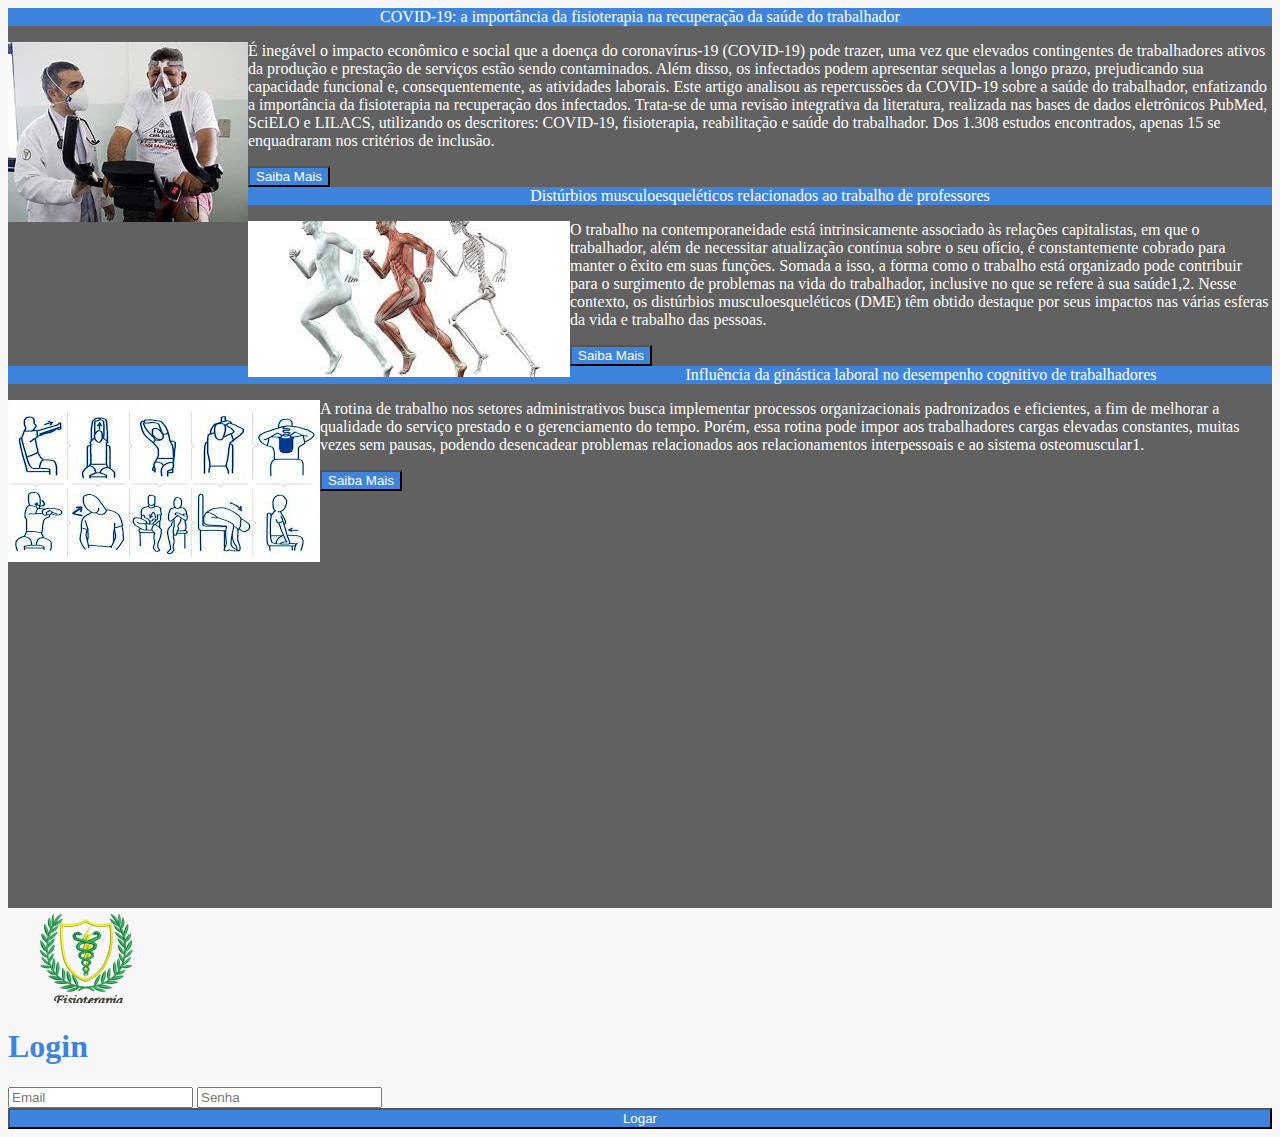
<file: index.html>
<!DOCTYPE html>
<html>
    <head>
        <meta charset="UTF-8"/>
        <meta name="description" context="Sistema de controle de tratamento fisioterápico" />
        <meta name="keywords" context="Fisio, Fisioterapia, Tratamento, Histórico, Gerência, Controle" />
        <meta name="author" context="Enio Amarantes" />
        <meta name="viewport" context="width=device-width, inital-scale=1.0" />

        <title>Fisioterapia Online</title>

        <link rel="stylesheet" type="text/css" href="./index.css"></link>
        <link href="https://cdn.jsdelivr.net/npm/bootstrap@5.0.2/dist/css/bootstrap.min.css" rel="stylesheet" integrity="sha384-EVSTQN3/azprG1Anm3QDgpJLIm9Nao0Yz1ztcQTwFspd3yD65VohhpuuCOmLASjC" crossorigin="anonymous">
        <link rel="stylesheet" href="./login/login.css" />
    </head>
    <body>
        <header>

        </header>
        <div class="bg-light container-fluid">
            <div class="row">
                <aside class="artigos col-8 align-items-center justify-content-center">
                    <div class="container-fluid panel-group">
                        <div class="panel mb-4">
                            <div class="panel-heading">COVID-19: a importância da fisioterapia na recuperação da saúde do trabalhador</div>
                            <div class="panel-body mt-3">
                                <img class="img-thumbnail img-artigo mx-3" src="./compartilhado/images/artigos/artigo1.jpg" alt="Imagem de Fisio" />
                                <p class="text-justify">
                                    É inegável o impacto econômico e social que a doença do coronavírus-19 (COVID-19) pode trazer, uma vez que elevados contingentes de trabalhadores ativos da produção e prestação de serviços estão sendo contaminados. Além disso, os infectados podem apresentar sequelas a longo prazo, prejudicando sua capacidade funcional e, consequentemente, as atividades laborais. Este artigo analisou as repercussões da COVID-19 sobre a saúde do trabalhador, enfatizando a importância da fisioterapia na recuperação dos infectados. Trata-se de uma revisão integrativa da literatura, realizada nas bases de dados eletrônicos PubMed, SciELO e LILACS, utilizando os descritores: COVID-19, fisioterapia, reabilitação e saúde do trabalhador. Dos 1.308 estudos encontrados, apenas 15 se enquadraram nos critérios de inclusão.
                                </p>
                                <button onclick="artigo(1)"class="btn btn-artigo">Saiba Mais</button>
                            </div>
                        </div>
                        
                        <div class="panel mb-4">
                            <div class="panel-heading">Distúrbios musculoesqueléticos relacionados ao trabalho de professores</div>
                            <div class="panel-body mt-3">
                                <img class="img-thumbnail img-artigo mx-3" src="./compartilhado/images/artigos/artigo2.jpg" alt="Imagem de Fisio" />
                                <p class="text-justify">
                                    O trabalho na contemporaneidade está intrinsicamente associado às relações capitalistas, em que o trabalhador, além de necessitar atualização contínua sobre o seu ofício, é constantemente cobrado para manter o êxito em suas funções. Somada a isso, a forma como o trabalho está organizado pode contribuir para o surgimento de problemas na vida do trabalhador, inclusive no que se refere à sua saúde1,2. Nesse contexto, os distúrbios musculoesqueléticos (DME) têm obtido destaque por seus impactos nas várias esferas da vida e trabalho das pessoas.
                                </p>
                                <button onclick="artigo(2)"class="btn btn-artigo">Saiba Mais</button>
                            </div>
                        </div>

                        <div class="panel mb-4">
                            <div class="panel-heading">Influência da ginástica laboral no desempenho cognitivo de trabalhadores</div>
                            <div class="panel-body mt-3">
                                <img class="img-thumbnail img-artigo mx-3" src="./compartilhado/images/artigos/artigo3.jpg" alt="Imagem de Fisio" />
                                <p class="text-justify">
                                    A rotina de trabalho nos setores administrativos busca implementar processos organizacionais padronizados e eficientes, a fim de melhorar a qualidade do serviço prestado e o gerenciamento do tempo. Porém, essa rotina pode impor aos trabalhadores cargas elevadas constantes, muitas vezes sem pausas, podendo desencadear problemas relacionados aos relacionamentos interpessoais e ao sistema osteomuscular1. 
                                </p>
                                <button onclick="artigo(3)"class="btn btn-artigo">Saiba Mais</button>
                            </div>
                        </div>                                                                                  
                    </div>
                </aside>
                
                <main class="col-3 text-center mx-auto my-auto">
                    <img id="fisioLogo"src="./compartilhado/images/fisioLogo.png" alt="logo da Fisionet" />
                    <form id="login" class="form-signin text-center">
                        <h1 id="loginTitle">Login</h1>

                        <input id="email" class="form-control my-2" type="text" placeholder="Email"/>
                        <input id="password" class="form-control my-2" type="password" placeholder="Senha"/>

                        <button id="loginButton" onclick="login()" class="btn btn-lg btn-login btn-block my-4" type="button">Logar</button>
                    </form>
                </main>
            </div>
        </div>

        <footer>
        </footer>
        <script type="text/javascript" src="./login/login.js">
        </script>
    </body>
</html>
</file>
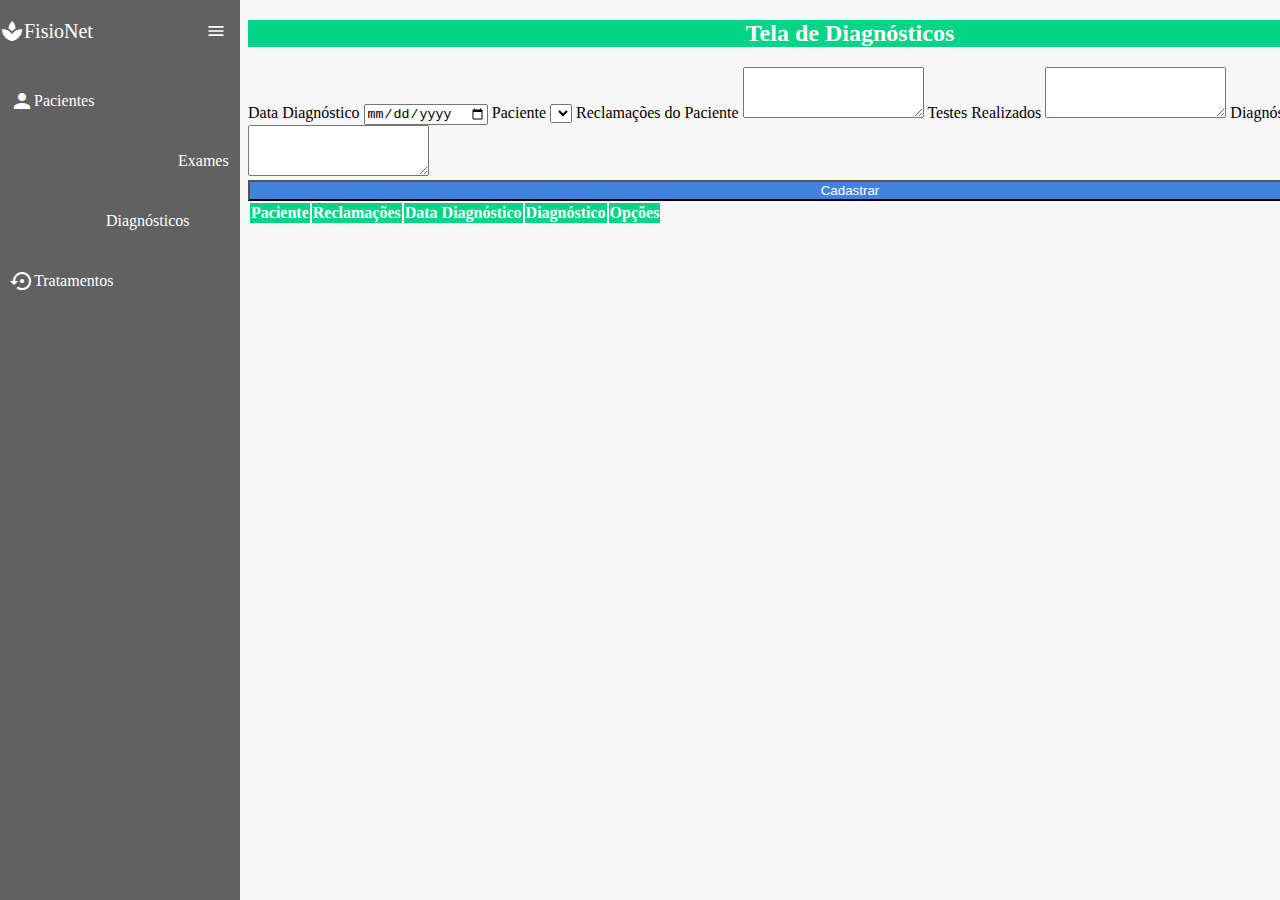
<file: diagnostico/diagnostico.html>
<!DOCTYPE html>
<html lang="pt-br">

<head>
    <meta charset="UTF-8" />
    <meta name="description" context="Sistema de controle de tratamento fisioterápico" />
    <meta name="keywords" context="Fisio, Fisioterapia, Tratamento, Histórico, Gerência, Controle" />
    <meta name="author" context="Enio Amarantes" />
    <meta name="viewport" context="width=device-width, inital-scale=1.0" />

    <title>FisioNet - Diagnósticos</title>

    <link href="https://cdn.jsdelivr.net/npm/bootstrap@5.0.2/dist/css/bootstrap.min.css" rel="stylesheet"
        integrity="sha384-EVSTQN3/azprG1Anm3QDgpJLIm9Nao0Yz1ztcQTwFspd3yD65VohhpuuCOmLASjC" crossorigin="anonymous">
    <link rel="stylesheet" href="https://cdn.jsdelivr.net/npm/bootstrap-icons@1.5.0/font/bootstrap-icons.css">
    <link href="https://fonts.googleapis.com/icon?family=Material+Icons" rel="stylesheet">
    <link rel="stylesheet" href="../index.css" />

    <script type="text/javascript" src="../compartilhado/util/buttons.js"></script>
    <script type="text/javascript" src="diagnostico.js"></script>
</head>

<body onload="carrega()">
    <div class="container-fluid p-0 row">
        <div id="sidebar" class="sidebar">
            <div class="logo_content">
                <div class="logo">
                    <span id="fisonet" class="material-icons mx-2">spa</span>
                    <div id="logo_name" class="logo_name">FisioNet</div>
                </div>
                <span id="btn" onclick="hide()" class="material-icons">menu</span>
            </div>
            <ul class="nav_list">
                <li>
                    <a href="../pacientes/paciente.html">
                        <span id="paciente" class="material-icons mx-2">person</span>
                        <span class="links_name">Pacientes</span>
                    </a>
                    <!-- <span class="tooltip">Pacientes</span> -->
                </li>

                <li>
                    <a href="../exames/exames.html">
                        <span id="exames" class="material-icons mx-2">biotech</span>
                        <span class="links_name">Exames</span>
                    </a>
                    <!-- <span class="tooltip">Pacientes</span> -->
                </li>

                <li>
                    <a href="../diagnostico/diagnostico.html">
                        <span id="diagnosticos" class="material-icons mx-2">sick</span>
                        <span class="links_name">Diagnósticos</span>
                    </a>
                    <!-- <span class="tooltip">Pacientes</span> -->
                </li>

                <li>
                    <a href="../tratamento/tratamento.html">
                        <span id="tratamento" class="material-icons mx-2">settings_backup_restore</span>
                        <span class="links_name">Tratamentos</span>
                    </a>
                    <!-- <span class="tooltip">Pacientes</span> -->
                </li>
            </ul>
        </div>

        <div id="container" class="container justify-content-center col-12">
            <form class="my-5">
                <div class="form-group m-5">
                    <h2 class="text-center">Tela de Diagnósticos</h2>

                    <label class="" for="dataDiagnostico">Data Diagnóstico</label>
                    <input id="dataDiagnostico" class="form-control my-2" type="date" />

                    <label for="pacientes">Paciente</label>
                    <select class="form-control my-2" name="paciente" id="pacientes">
                    </select>

                    <lable for="reclamacaoPaciente">Reclamações do Paciente</lable>
                    <textarea id="reclamacao" class="form-control rounded-0 my-2" rows="3"></textarea>

                    <lable for="testeRealizado">Testes Realizados</lable>
                    <textarea id="testes" class="form-control rounded-0 my-2" rows="3"></textarea>

                    <lable for="diagnostico">Diagnóstico</lable>
                    <textarea id="diagnostico" class="form-control rounded-0 my-2" rows="3"></textarea>
                </div>

                <button id="btnDiagnostico" type="button" class="btn btn-login my-2"
                    onclick="registra()">Cadastrar</button>
            </form>

            <table id="diagnosticosTab" class="table table-hover">
                <thead>
                    <tr>
                        <th>Paciente</th>
                        <th>Reclamações</th>
                        <th>Data Diagnóstico</th>
                        <th>Diagnóstico</th>
                        <th class="text-center">Opções</th>
                    </tr>
                </thead>
                <tbody>

                </tbody>
            </table>
        </div>
    </div>

    <script type="text/javascript" src="../index.js"></script>
</body>

</html>
</file>
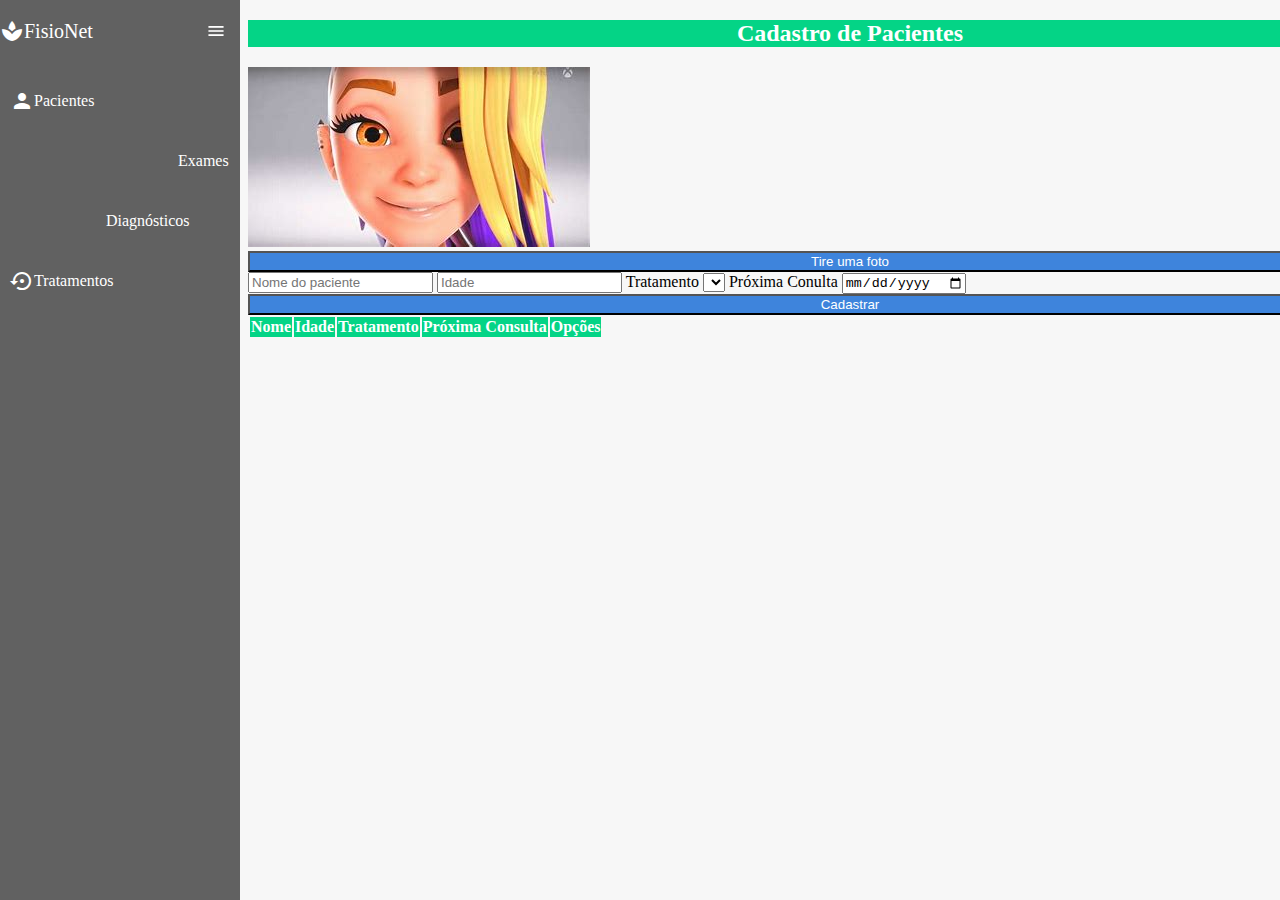
<file: pacientes/paciente.html>
<!DOCTYPE html>
<html lang="pt-br">

<head>
    <meta charset="UTF-8" />
    <meta name="description" context="Sistema de controle de tratamento fisioterápico" />
    <meta name="keywords" context="Fisio, Fisioterapia, Tratamento, Histórico, Gerência, Controle" />
    <meta name="author" context="Enio Amarantes" />
    <meta name="viewport" context="width=device-width, inital-scale=1.0" />

    <title>FisioNet - Pacientes</title>

    <link href="https://cdn.jsdelivr.net/npm/bootstrap@5.0.2/dist/css/bootstrap.min.css" rel="stylesheet"
        integrity="sha384-EVSTQN3/azprG1Anm3QDgpJLIm9Nao0Yz1ztcQTwFspd3yD65VohhpuuCOmLASjC" crossorigin="anonymous">
    <link rel="stylesheet" href="https://cdn.jsdelivr.net/npm/bootstrap-icons@1.5.0/font/bootstrap-icons.css">
    <link href="https://fonts.googleapis.com/icon?family=Material+Icons" rel="stylesheet">
    <link rel="stylesheet" href="../index.css" />

    <script type="text/javascript" src="../compartilhado/util/buttons.js"></script>

</head>

<body onload="carrega()">
    <div class="container-fluid p-0 row">
        <div id="sidebar" class="sidebar">
            <div class="logo_content">
                <div class="logo">
                    <span id="fisonet" class="material-icons mx-2">spa</span>
                    <div id="logo_name" class="logo_name">FisioNet</div>
                </div>
                <span id="btn" onclick="hide()" class="material-icons">menu</span>
            </div>
            <ul class="nav_list">
                <li>
                    <a href="../pacientes/paciente.html">
                        <span id="pacientes" class="material-icons mx-2">person</span>
                        <span class="links_name">Pacientes</span>
                    </a>
                    <!-- <span class="tooltip">Pacientes</span> -->
                </li>

                <li>
                    <a href="../exames/exames.html">
                        <span id="exames" class="material-icons mx-2">biotech</span>
                        <span class="links_name">Exames</span>
                    </a>
                    <!-- <span class="tooltip">Pacientes</span> -->
                </li>

                <li>
                    <a href="../diagnostico/diagnostico.html">
                        <span id="diagnostico" class="material-icons mx-2">sick</span>
                        <span class="links_name">Diagnósticos</span>
                    </a>
                    <!-- <span class="tooltip">Pacientes</span> -->
                </li>

                <li>
                    <a href="../tratamento/tratamento.html">
                        <span id="tratamento" class="material-icons mx-2">settings_backup_restore</span>
                        <span class="links_name">Tratamentos</span>
                    </a>
                    <!-- <span class="tooltip">Pacientes</span> -->
                </li>
            </ul>
        </div>

        <div id="container" class="container justify-content-center col-12">
            <form class="my-5">
                <div class="form-group m-5">
                    <h2 class="text-center">Cadastro de Pacientes</h2>
                    <div class="row my-3">
                        <div class="col-md-4 col-xs-12">
                            <div>
                                <img id="avatar" class="card-img" src="../compartilhado/images/avatares/avatar-002.jpg"
                                    alt="Imagem Aqui" />
                                <button class="btn btn-login" type="button" onclick="tireFoto()">Tire uma foto</button>
                            </div>
                        </div>
                        <div class="block col-8">
                            <input id="nomePaciente" class="form-control my-2" type="text"
                                placeholder="Nome do paciente" />
                            <input id="idadePaciente" class="form-control my-2" type="number" placeholder="Idade" />
                            <label for="tratamentos">Tratamento</label>
                            <select id="tratamentos" class="form-control my-2">
                            </select>
                            <label class="" for="prox_consulta">Próxima Conulta</label>
                            <input id="prox_consulta" class="form-control my-2" type="date" />
                        </div>
                    </div>
                </div>
                <button id="btnPaciente" type="button" class="btn btn-login my-2"
                    onClick="registra()">Cadastrar</button>
            </form>

            <table id="pacientesTab" class="table table-hover">
                <thead>
                    <tr>
                        <th>Nome</th>
                        <th>Idade</th>
                        <th>Tratamento</th>
                        <th>Próxima Consulta</th>
                        <th class="text-center">Opções</th>
                    </tr>
                </thead>

                <tbody>

                </tbody>
            </table>
        </div>
    </div>

    <script type="text/javascript" src="../index.js"></script>
    <script type="text/javascript" src="paciente.js"></script>
</body>

</html>
</file>
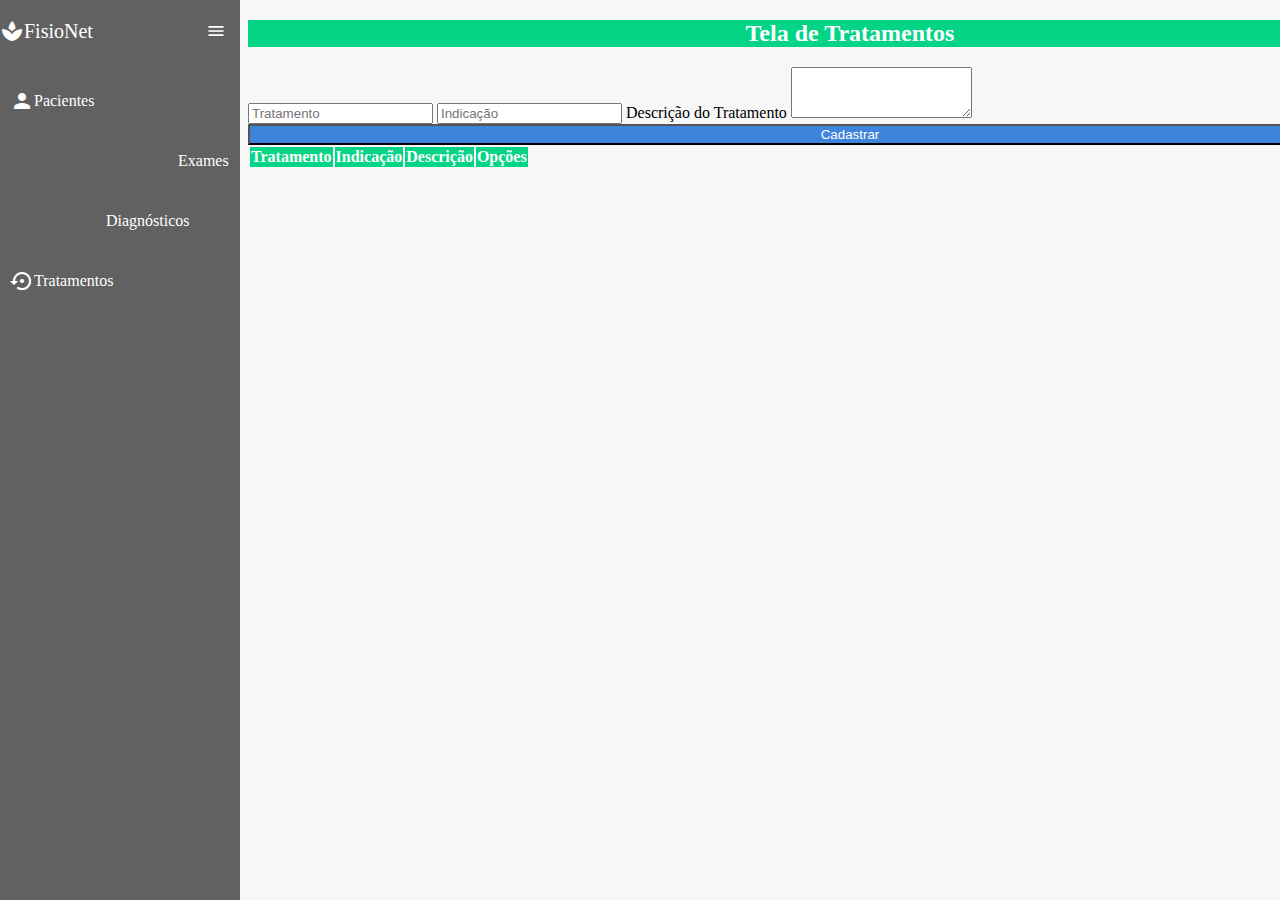
<file: tratamento/tratamento.html>
<!DOCTYPE html>
<html lang="pt-br">

<head>
    <meta charset="UTF-8" />
    <meta name="description" context="Sistema de controle de tratamento fisioterápico" />
    <meta name="keywords" context="Fisio, Fisioterapia, Tratamento, Histórico, Gerência, Controle" />
    <meta name="author" context="Enio Amarantes" />
    <meta name="viewport" context="width=device-width, inital-scale=1.0" />

    <title>FisioNet - Tratamentos</title>

    <link href="https://cdn.jsdelivr.net/npm/bootstrap@5.0.2/dist/css/bootstrap.min.css" rel="stylesheet"
        integrity="sha384-EVSTQN3/azprG1Anm3QDgpJLIm9Nao0Yz1ztcQTwFspd3yD65VohhpuuCOmLASjC" crossorigin="anonymous">
    <link rel="stylesheet" href="https://cdn.jsdelivr.net/npm/bootstrap-icons@1.5.0/font/bootstrap-icons.css">
    <link href="https://fonts.googleapis.com/icon?family=Material+Icons" rel="stylesheet">
    <link rel="stylesheet" href="../index.css" />

    <script type="text/javascript" src="../compartilhado/util/buttons.js"></script>
</head>

<body onload="carrega()">
    <div class="container-fluid p-0 row">
        <div id="sidebar" class="sidebar">
            <div class="logo_content">
                <div class="logo">
                    <span id="fisonet" class="material-icons mx-2">spa</span>
                    <div id="logo_name" class="logo_name">FisioNet</div>
                </div>
                <span id="btn" onclick="hide()" class="material-icons">menu</span>
            </div>
            <ul class="nav_list">
                <li>
                    <a href="../pacientes/paciente.html">
                        <span id="pacientes" class="material-icons mx-2">person</span>
                        <span class="links_name">Pacientes</span>
                    </a>
                    <!-- <span class="tooltip">Pacientes</span> -->
                </li>

                <li>
                    <a href="../exames/exames.html">
                        <span id="exames" class="material-icons mx-2">biotech</span>
                        <span class="links_name">Exames</span>
                    </a>
                    <!-- <span class="tooltip">Pacientes</span> -->
                </li>

                <li>
                    <a href="../diagnostico/diagnostico.html">
                        <span id="diagnostico" class="material-icons mx-2">sick</span>
                        <span class="links_name">Diagnósticos</span>
                    </a>
                    <!-- <span class="tooltip">Pacientes</span> -->
                </li>

                <li>
                    <a href="../tratamento/tratamento.html">
                        <span id="tratamento" class="material-icons mx-2">settings_backup_restore</span>
                        <span class="links_name">Tratamentos</span>
                    </a>
                    <!-- <span class="tooltip">Pacientes</span> -->
                </li>
            </ul>
        </div>

        <div id="container" class="container justify-content-center col-12">
            <form class="my-5">
                <div class="form-group m-5">
                    <h2 class="text-center">Tela de Tratamentos</h2>

                    <input id="nomeTratamento" class="form-control my-2" type="text" placeholder="Tratamento" />

                    <input id="indicacao" class="form-control my-2" type="text" placeholder="Indicação" />

                    <lable for="descTratamento">Descrição do Tratamento</lable>
                    <textarea id="descTratamento" class="form-control rounded-0 my-2" rows="3"></textarea>

                </div>

                <button id="btnTratamento" type="button" class="btn btn-login my-2"
                    onclick="registra()">Cadastrar</button>
            </form>

            <table id="tratamentosTab" class="table table-hover">
                <thead>
                    <tr>
                        <th>Tratamento</th>
                        <th>Indicação</th>
                        <th>Descrição</th>
                        <th class="text-center">Opções</th>
                    </tr>
                </thead>
                <tbody>

                </tbody>
            </table>
        </div>
    </div>

    <script type="text/javascript" src="../index.js"></script>
    <script type="text/javascript" src="tratamento.js"></script>
</body>

</html>
</file>
<file: index.css>
body {
    background-color: #f7f7f7;
}
section {
    display: block;
}

a {
    display: block;
    margin: 10px;
}

h2 {
    width: 100%;
    text-align: center;
    background-color: #04D486;
    color: #fff;
}

thead tr {
    background-color: #04D486;
}

thead tr th {
    color: #fff;
}

.btn-login {
    background-color: #3E84DC;
    width: 100%;
    color: #fff;
}

.btn-login:hover {
    background-color: #04D486;
    color:#fff;
}

#fisioLogo {
    max-width: 150px;
}

#container{
    transition: 0.4s;
    width: calc(100% - 60px);
    position: unset !important;
    z-index: 1;
}
.sidebar {
    position: fixed;
    top:0;
    left:0; 
     width: 240px;
    min-height: 100vh;
    background-color: #616161;
    padding: 6px 0px;
    transition: 0.4s;
    z-index: 2;
}

.sidebar .logo_content .logo {
    color: #fff;
    display: flex;
    height: 50px;
    width: 100%;
    align-items: center;
}

.logo_content .logo:hover{
    width: 80%;
    color: #04D486;
    background-color: #fff;
    border-radius: 12px;
    cursor:pointer;
}

.logo_content .logo i{
    font-size: 28px;
    margin-right: 5px;
}

.logo_content .logo .logo_name{
    font-size: 20px;
    font-weight: 400;
}

.sidebar #btn{
    position: absolute;
    color: #fff;
    left: 90%;
    top: 6px;
    font-size: 20px;
    height: 50px;
    width: 50px;
    text-align: center;
    line-height: 50px;
    transform: translateX(-50%);
    cursor: pointer;
}

.sidebar ul{
    margin-top: 20px;
    margin-left: 0px;
    padding: 0px;
}

.sidebar ul li{
    position: relative;
    height: 50px;
    width: 100%;
    padding: 0px;
    list-style: none;
    line-height: 50px;
    border-radius: 12px;
}

.sidebar ul li a{
    color: #fff;
    display: flex;
    align-items: center;
    text-decoration: none;
    transition: all 0.4s ease;
    border-radius: 12px;
}

.sidebar ul li a:hover{
    color: #04D486;
    background-color: #fff;
}

.sidebar ul li a i{
    height: 50px;
    min-width: 50px;
    border-radius: 12px;
    line-height: 50px;
    text-align: center;
    margin: 0px;
}

.inputimage {
    display: none;
}

#edit {
    color:#04D486;
    cursor: pointer;
}

#delete {
    color: red;
    cursor: pointer;
}

#look {
    color:#3E84DC;
    cursor: pointer;
}
</file>
<file: login/login.css>
.artigos {
    display: flex;
    background-color: #616161;
    min-height: 100vh;
    color: white;
    padding: 0;
}

#loginTitle {
    color: #3E84Dc;
}
.btn-login {
    background-color: #3E84DC;
    width: 100%;
    color: #fff;
}

.btn-login:hover {
    background-color: #04D486;
    color:#fff;
}

.btn-artigo {
    background-color: #3E84DC;
    color: #fff;
}

.btn-artigo:hover {
    background-color: #04D486;
    color: #fff;
}

.panel {
    width: 100%;
}

.panel-heading {
    background-color: #3E84DC;
    text-align: center;
}

.img-artigo {
    float: left;
}
</file>
